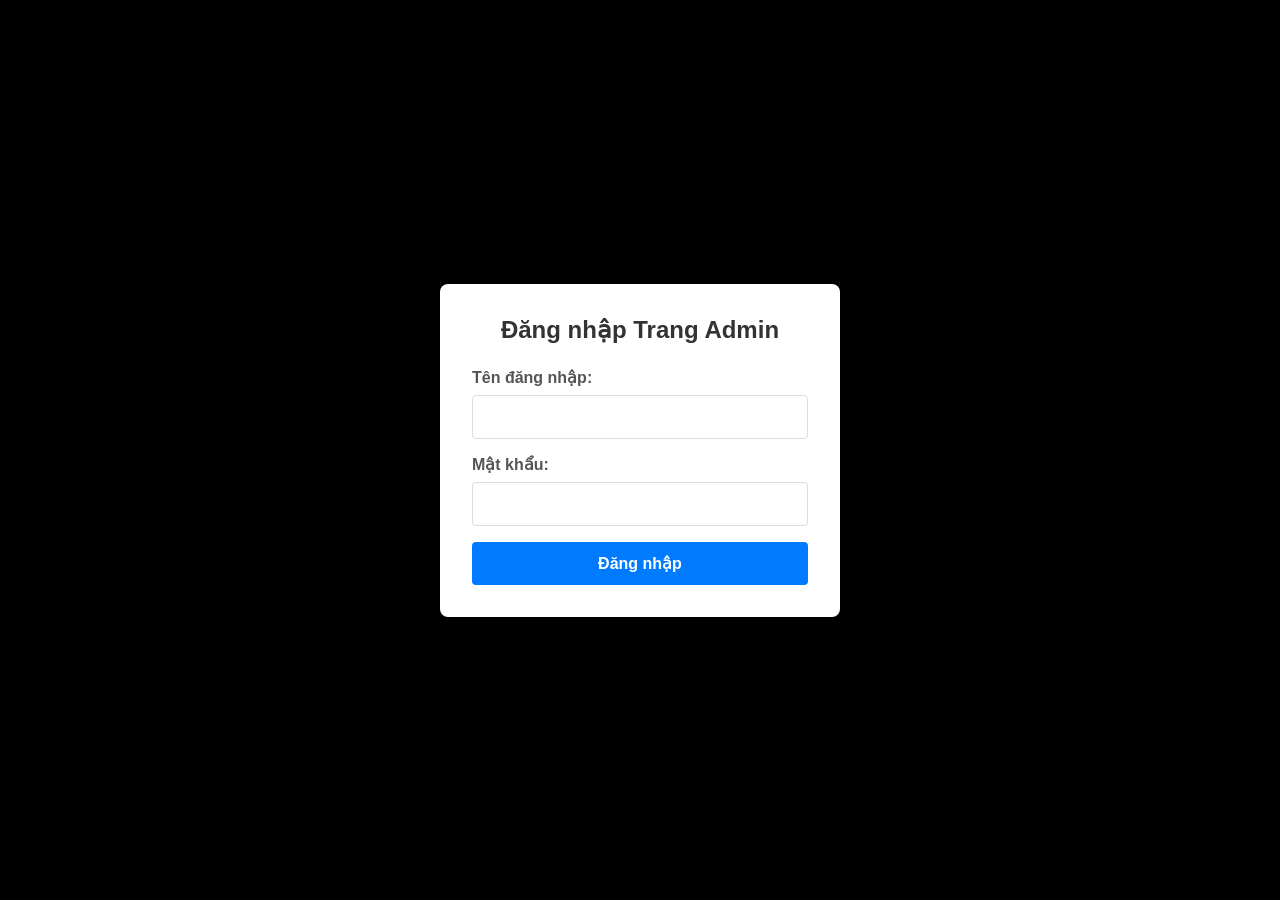
<file: admin/login.html>
<!DOCTYPE html>
<html lang="vi">
  <head>
    <meta charset="UTF-8" />
    <meta name="viewport" content="width=device-width, initial-scale=1.0" />
    <title>Đăng nhập Admin</title>
    <link rel="stylesheet" href="../assets/css/login.css" />
  </head>
  <body>
    <div class="login-container">
      <h2>Đăng nhập Trang Admin</h2>

      <form id="login-form" class="login-form">
        <div class="input-group">
          <label for="username">Tên đăng nhập:</label>
          <input type="text" id="username" name="username" required />
        </div>

        <div class="input-group">
          <label for="password">Mật khẩu:</label>
          <input type="password" id="password" name="password" required />
        </div>

        <button type="submit" class="login-button">Đăng nhập</button>

        <p id="error-message" class="error-message">
          Sai tên đăng nhập hoặc mật khẩu!
        </p>
      </form>
    </div>

    <script src="../js/login.js" type="module"></script>
  </body>
</html>
</file>
<file: assets/css/login.css>
/* Đặt lại các style cơ bản của trình duyệt */
* {
    margin: 0;
    padding: 0;
    box-sizing: border-box;
    }

body {
    font-family: Arial, sans-serif;
    background-color: black;
    display: flex;
    justify-content: center;
    align-items: center;
     height: 100vh; /* Căn giữa màn hình theo chiều dọc */
}

.login-container {
    background-color: #ffffff;
    padding: 2rem;
    border-radius: 8px;
    box-shadow: 0 4px 12px rgba(0, 0, 0, 0.1);
    width: 100%;
    max-width: 400px; /* Giới hạn chiều rộng */
    text-align: center;
}

h2 {
    margin-bottom: 1.5rem;
    color: #333;
}

.login-form {
    display: flex;
    flex-direction: column;
}

.input-group {
    margin-bottom: 1rem;
    text-align: left;
}

.input-group label {
    display: block;
    margin-bottom: 0.5rem;
    color: #555;
    font-weight: bold;
}

.input-group input {
    width: 100%;
    padding: 0.75rem;
    border: 1px solid #ddd;
    border-radius: 4px;
    font-size: 1rem;
}

.login-button {
    width: 100%;
    padding: 0.75rem;
    border: none;
    border-radius: 4px;
    background-color: #007bff; /* Màu xanh dương chủ đạo */
    color: white;
    font-size: 1rem;
    font-weight: bold;
    cursor: pointer;
    transition: background-color 0.3s ease;
}

.login-button:hover {
    background-color: #0056b3; /* Màu đậm hơn khi hover */
}

/* Thêm class này bằng JavaScript nếu đăng nhập thất bại */
.error-message {
    color: red;
    margin-top: 1rem;
    display: none; /* Ẩn ban đầu */
}
</file>
